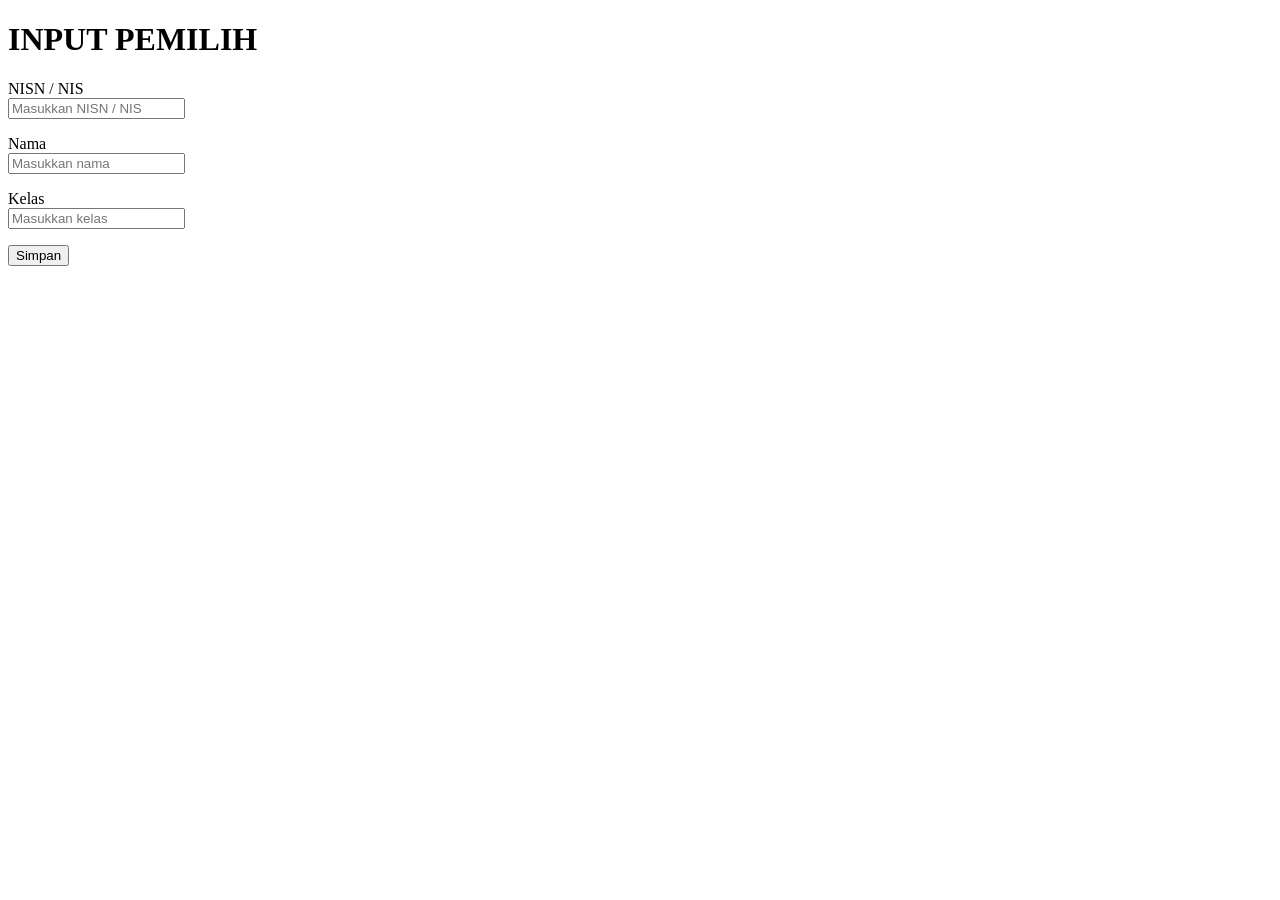
<file: input.html>
<!DOCTYPE html> <html lang="id"> <head> <meta charset="UTF-8"> <meta name="viewport" content="width=device-width,initial-scale=1"> <title>Input Pemilih</title> </head> <body> <h1>INPUT PEMILIH</h1> <form> <p> <label>NISN / NIS</label><br> <input type="text" placeholder="Masukkan NISN / NIS" > </p> <p> <label>Nama</label><br> <input type="text" placeholder="Masukkan nama" > </p> <p> <label>Kelas</label><br> <input type="text" placeholder="Masukkan kelas" > </p> <button type="submit"> Simpan </button> </form> </body> </html>
</file>
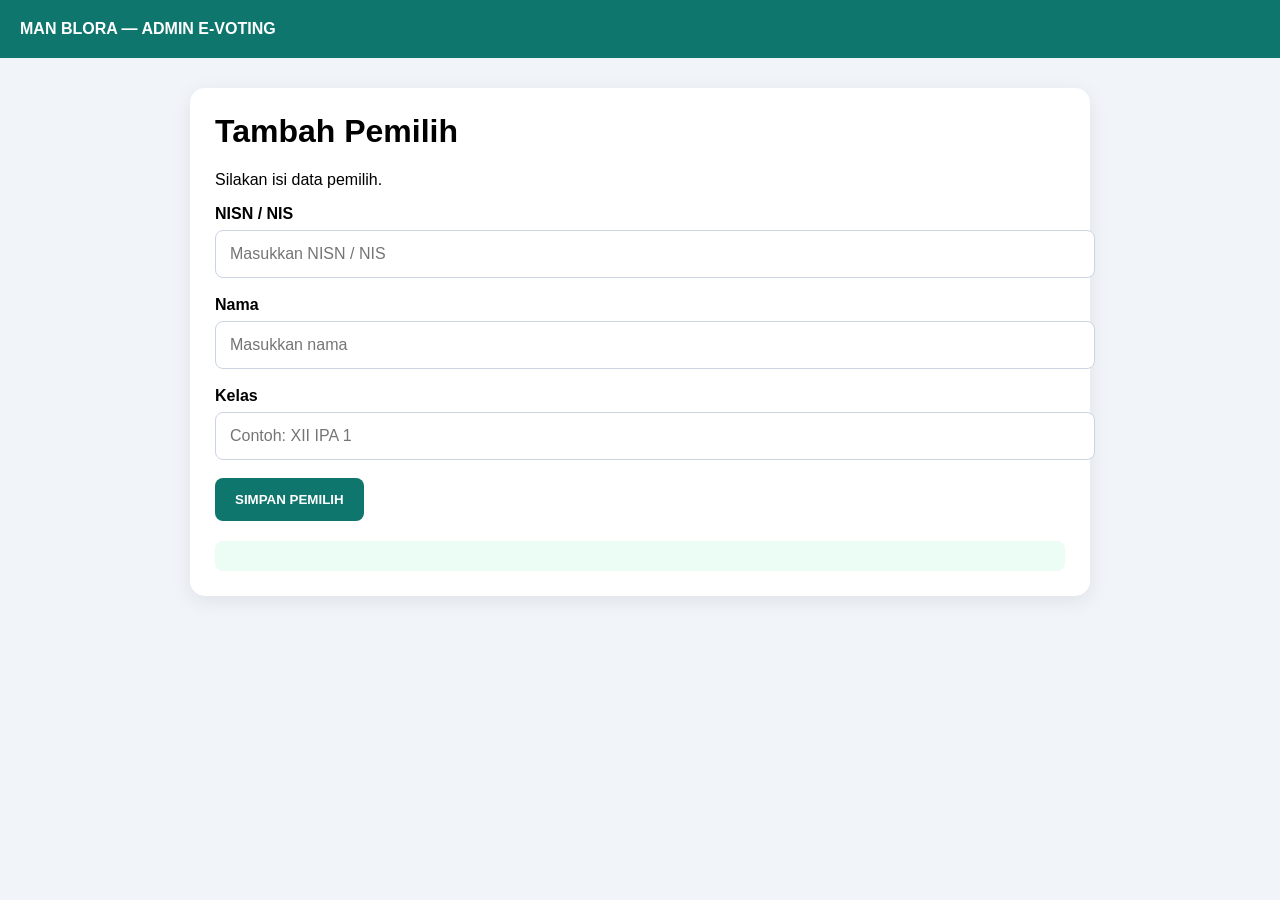
<file: admin/voters.html>
<!DOCTYPE html> <html lang="id"> <head> <meta charset="UTF-8"> <meta name="viewport" content="width=device-width, initial-scale=1.0"> <title>Tambah Pemilih - E-Voting MAN Blora</title> <style> body{ margin:0; font-family:Arial,sans-serif; background:#f1f5f9; } .header{ background:#0f766e; color:white; padding:20px; } .container{ max-width:900px; margin:30px auto; padding:0 20px; } .card{ background:white; padding:25px; border-radius:15px; box-shadow:0 5px 20px rgba(0,0,0,.08); } h1{ margin-top:0; } .form-group{ margin-bottom:18px; } label{ display:block; font-weight:bold; margin-bottom:7px; } input{ width:100%; padding:14px; border:1px solid #cbd5e1; border-radius:8px; font-size:16px; } button{ padding:14px 20px; border:0; border-radius:8px; background:#0f766e; color:white; font-weight:bold; cursor:pointer; } #hasil{ margin-top:20px; padding:15px; border-radius:8px; background:#ecfdf5; color:#065f46; } </style> </head> <body> <div class="header"> <strong>MAN BLORA — ADMIN E-VOTING</strong> </div> <div class="container"> <div class="card"> <h1>Tambah Pemilih</h1> <p>Silakan isi data pemilih.</p> <form id="formPemilih"> <div class="form-group"> <label for="nis">NISN / NIS</label> <input id="nis" type="text" placeholder="Masukkan NISN / NIS" autocomplete="off" required > </div> <div class="form-group"> <label for="nama">Nama</label> <input id="nama" type="text" placeholder="Masukkan nama" autocomplete="off" required > </div> <div class="form-group"> <label for="kelas">Kelas</label> <input id="kelas" type="text" placeholder="Contoh: XII IPA 1" autocomplete="off" required > </div> <button type="submit"> SIMPAN PEMILIH </button> </form> <div id="hasil"></div> </div> </div> <script> document .getElementById("formPemilih") .addEventListener("submit", function(event){ event.preventDefault(); const nis = document.getElementById("nis").value; const nama = document.getElementById("nama").value; const kelas = document.getElementById("kelas").value; document.getElementById("hasil").innerHTML = "Data diterima: " + nis + " — " + nama + " — " + kelas; }); </script> </body> </html>
</file>
